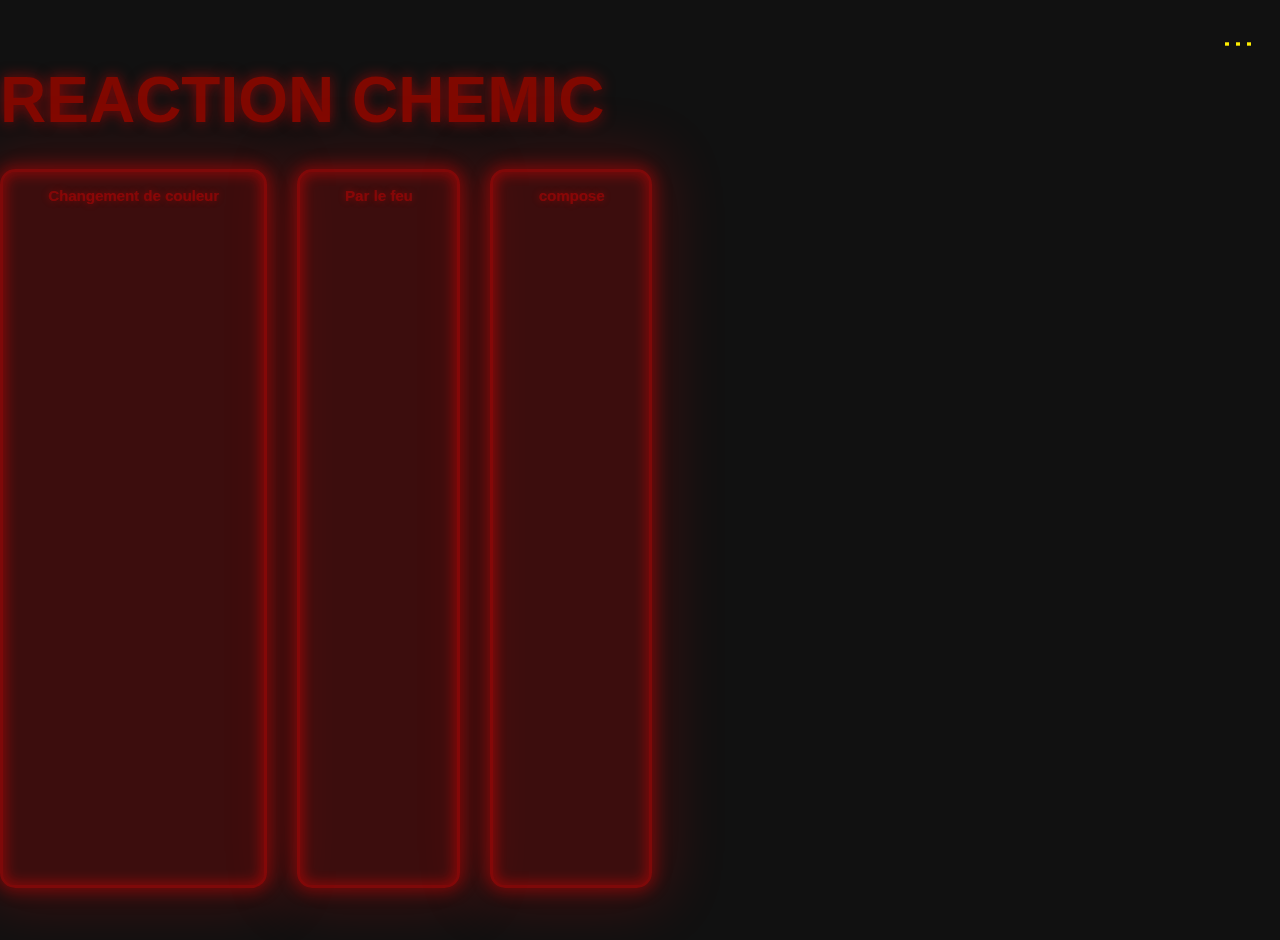
<file: index.html>
<!DOCTYPE html>
<html lang="en">
<head>
    <meta charset="UTF-8">
    <meta name="viewport" content="width=device-width, initial-scale=1.0">
    <title>Reaction Chemic</title>
    <link rel="stylesheet" href="styles.css">
</head>
<body>
    <!-- Three-dot menu button -->
    <div class="menu-btn" onclick="toggleMenu()">⋮</div>
    
    <!-- Menu overlay -->
    <div class="menu-overlay" id="menuOverlay">
        <div class="menu-content">
            <p>Created by: achrf.404</p>
            <p>Copyright © 2025</p>
            <p>Project de reaction</p>
            <p>All rights reserved</p>
        </div>
    </div>

    <div class="container">
        <h1 class="title">REACTION CHEMIC</h1>
        <div class="options">
            <div class="option" data-target="Changement de couleur">
                <span>Changement de couleur</span>
            </div>
            <div class="option" data-target="Par le feu">
                <span>Par le feu</span>
            </div>
            <div class="option" data-target="compose">
                <span>compose</span>
            </div>
        </div>
    </div>
    <script src="script.js"></script>
</body>
</html>
</file>
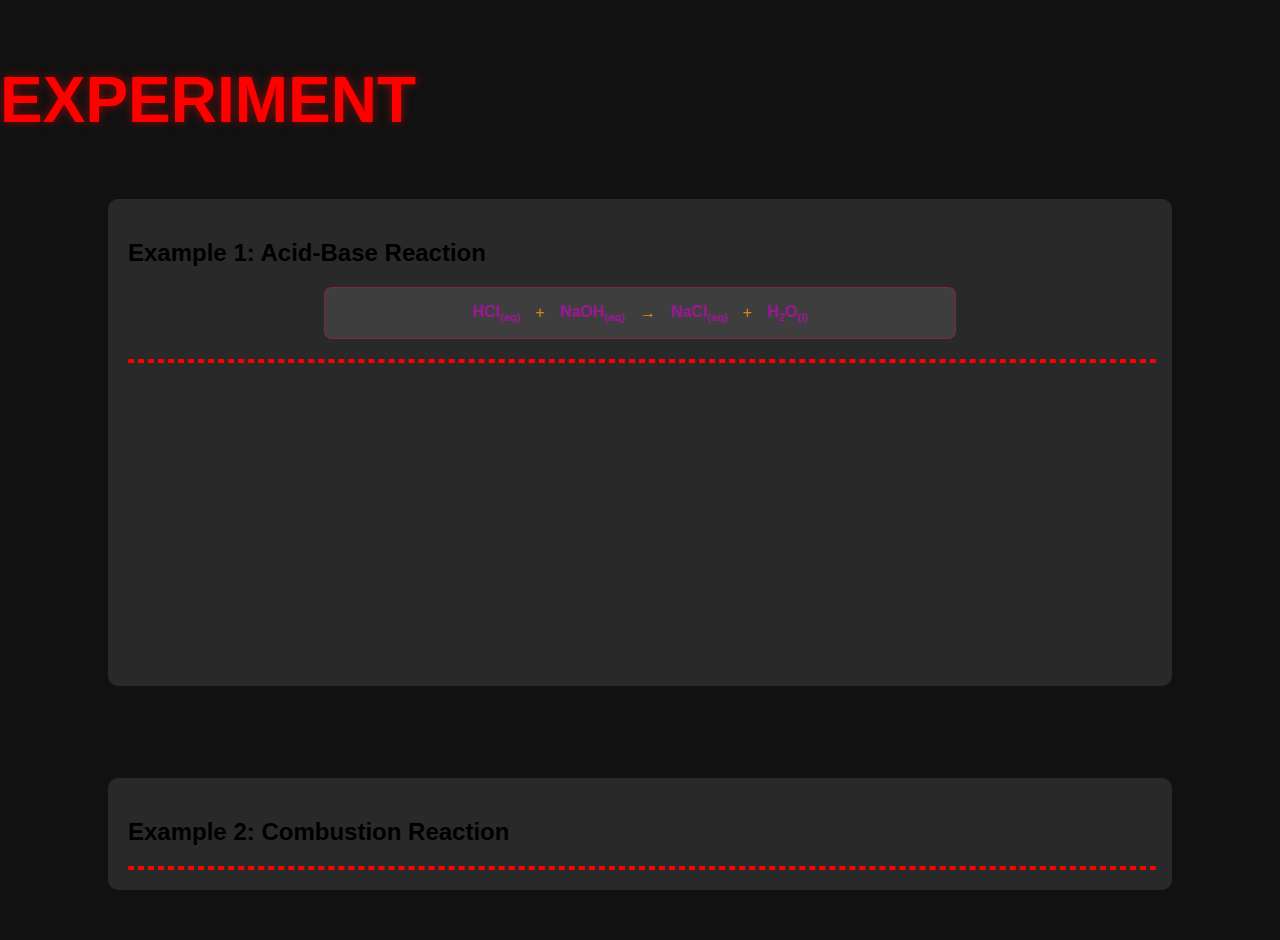
<file: cdc.html>
<!DOCTYPE html>
<html lang="en">
<head>
    <meta charset="UTF-8">
    <meta name="viewport" content="width=device-width, initial-scale=1.0">
    <title>Experiment - Reaction Chemic</title>
    <link rel="stylesheet" href="styles.css">
    <style>
        /* Experiment-specific styles */
        .example {
            margin: 30px auto;
            padding: 20px;
            width: 80%;
            background: rgba(255, 255, 255, 0.1);
            border-radius: 10px;
            cursor: pointer;
            transition: all 0.3s ease;
        }

        .example:hover {
            background: rgba(255, 0, 0, 0.2); /* Red hover background */
        }

        .reaction-container {
            max-height: 0;
            overflow: hidden;
            transition: max-height 0.5s ease;
            margin-top: 10px;
            border: 2px dashed #ff0000; /* Red border */
            border-radius: 10px;
        }

        .example:hover .reaction-container {
            max-height: 200px;
        }

        .reaction-placeholder {
            padding: 20px;
            color: #ff0000; /* Red text */
            text-align: center;
        }

        /* Changed title color to red */
        .title {
            color: #ff0000;
            text-shadow: 0 0 10px rgba(255, 0, 0, 0.5);
        }
    </style>
</head>
<body>
    <div class="container">
        <h1 class="title">EXPERIMENT</h1>
        
        <!-- Example 1 -->
        <div class="example">
            <h2>Example 1: Acid-Base Reaction</h2>
            <div class="chemical-box">
                <span class="chemical">HCl<sub>(aq)</sub></span>
                <span class="plus">+</span>
                <span class="chemical">NaOH<sub>(aq)</sub></span>
                <span class="arrow">→</span>
                <span class="chemical">NaCl<sub>(aq)</sub></span>
                <span class="plus">+</span>
                <span class="chemical">H<sub>2</sub>O<sub>(l)</sub></span>
            </div>
            <div class="reaction-container">
                <video controls class="chem-video">
                    <source src="acid-base.mp4" type="video/mp4">
                    Your browser does not support videos
                </video>
            </div>
        </div>
        <!-- Example 2 -->
        <div class="example">
            <h2>Example 2: Combustion Reaction</h2>
            <div class="reaction-container">
                <div class="reaction-placeholder">
                    [Reaction simulation will appear here...]
                </div>
            </div>
        </div>
    </div>
</body>
</html>
</file>
<file: styles.css>
body {
    margin: 0;
    padding: 0;
    background: #111111;
    font-family: 'Arial', sans-serif;
    overflow-x: hidden;
    transition: transform 0.5s ease;
}

.chemical-box {
    background: rgba(255, 255, 255, 0.1);
    padding: 15px;
    border-radius: 8px;
    margin: 20px auto;
    max-width: 600px;
    display: flex;
    gap: 10px;
    flex-wrap: wrap;
    justify-content: center;
    align-items: center;
    border: 1px solid #ff004c55;
}

.chemical {
    color: #9c1796;
    font-weight: bold;
}

.plus, .arrow {
    color: #ff9900d5;
    margin: 0 5px;
}

sub {
    vertical-align: sub;
    font-size: 0.7em;
}

.container {
    min-height: 100vh;
    display: grid;
    grid-template-rows: auto 1fr auto; /* Header, Content, Footer */
    gap: 2rem;
    align-items: stretch;
    justify-items: stretch;
    padding: 20px 0;
    overflow: hidden;
    width: 100%;
}

/* Add this to ensure content grows properly */
.container > * {
    flex-shrink: 0;
    width: 100%;
    /* Remove max-width: 800px */
}

.title {
    color: #800800;
    font-size: 4em;
    grid-row: 1;
    margin-bottom: 0;
    text-shadow: 0 0 14px rgba(255, 0, 0, 0.5);
}

.options {
    display: flex;
    gap: 30px;
}

.option {
    --glow-color: rgb(255, 0, 0, 0.336);
    --glow-spread-color: rgba(255, 0, 0, 0.185);
    --enhanced-glow-color: rgba(247, 46, 46, 0.336);
    --btn-color: rgba(255, 0, 0, 0.185);
    border: .25em solid var(--glow-color);
    padding: 1em 3em;
    color: var(--glow-color);
    font-size: 15px;
    font-weight: bold;
    background-color: var(--btn-color);
    border-radius: 1em;
    outline: none;
    box-shadow: 0 0 1em .25em var(--glow-color),
           0 0 4em 1em var(--glow-spread-color),
           inset 0 0 .75em .25em var(--glow-color);
    text-shadow: 0 0 .5em var(--glow-color);
    position: relative;
    transition: all 0.3s;
}

/* Glow effect */
.option::after {
    pointer-events: none;
    content: "";
    position: absolute;
    top: 120%;
    left: 0;
    height: 100%;
    width: 100%;
    background-color: var(--glow-spread-color);
    filter: blur(2em);
    opacity: .7;
    transform: perspective(1.5em) rotateX(35deg) scale(1, .6);
}
/* Hover state combining both effects */
.option:hover {
    color: var(--btn-color);
    background-color: var(--glow-color);
    box-shadow: 0 0 1em .25em var(--glow-color),
           0 0 4em 2em var(--glow-spread-color),
           inset 0 0 .75em .25em var(--glow-color);
}

/* Active state */
.option:active {
    box-shadow: 0 0 0.6em .25em var(--glow-color),
            0 0 2.5em 2em var(--glow-spread-color),
            inset 0 0 .5em .25em var(--glow-color);
}

/* Initial Animation for Options */
.option:nth-child(1) { animation: flyIn 0.5s ease forwards 0.2s; }
.option:nth-child(2) { animation: flyIn 0.5s ease forwards 0.4s; }
.option:nth-child(3) { animation: flyIn 0.5s ease forwards 0.6s; }

@keyframes flyIn {
    to {
        transform: translateY(0);
        opacity: 1;
    }
}

/* Zoom Effect on Click */
.zoomed {
    transform: scale(1.1);
}
/* ... (previous CSS code) ... */

/* Three-dot menu button */
.menu-btn {
    position: fixed;
    top: 25px;
    right: 25px;
    font-size: 2em;
    color: #ffee00;
    cursor: pointer;
    transform: rotate(90deg);
    transition: transform 0.3s ease;
    z-index: 1000;
}

.menu-btn:hover {
    color: white;
}

/* Menu overlay */
.menu-overlay {
    position: fixed;
    top: 0;
    left: 0;
    width: 100%;
    height: 100%;
    background: rgba(0, 0, 0, 0.8);
    backdrop-filter: blur(5px);
    display: none;
    justify-content: center;
    align-items: center;
    z-index: 999;
}

.menu-content {
    background: rgba(255, 255, 255, 0.1);
    padding: 30px;
    border-radius: 15px;
    text-align: center;
    color: white;
    border: 1px solid #ff004cd2;
    box-shadow: 0 0 20px rgb(255, 0, 55);
}

.menu-content p {
    margin: 10px 0;
    font-size: 1.2em;
}

  
/* احتفاظ بتحسينات الهواتف */
@media (max-width: 768px) {
    .chemical-box {
        padding: 10px;
        margin: 15px auto;
        font-size: 0.9em;
    }
    .container {
        grid-template-rows: auto 1fr;
        padding: 10px;
    }
    
    .title {
        margin-bottom: 30px; /* Reduced space */
    }
    
    .reaction-container {
        margin: 10px 0;
    }

    .title {
      font-size: 2.5em;
      margin-bottom: 50px;
    }
    
    .options {
      flex-direction: column;
      gap: 20px;
    }

    .small-video-container {
        max-height: 75vh;
        border-width: 1px;
    }

    .option {
      padding: 0.8em 1.5em;
      font-size: 14px;
    }
    
    .menu-content {
      padding: 20px;
      width: 80%;
    }
    .reaction-placeholder {
        border-width: 1px;
        box-shadow: 0 0 8px rgba(255, 0, 76, 0.3);
    }
    
    video::-webkit-media-controls {
        transform: scale(0.9); /* Better mobile controls */
    }
    .small-video-container {
        max-height: 75vh;
        border-width: 1px;
    }
}
  
  /* احتفاظ بتحسينات اللمس */
button, .option {
    touch-action: manipulation;
}
.reaction-placeholder {
    position: visible;
    width: 100%;
    padding-bottom: 56.25%; /* 16:9 ratio */
    border: 1px solid #ff004c;
    border-radius: 8px;
    overflow: visible;
    box-shadow: 0 0 15px rgba(255, 0, 76, 0.3);
}

video {
    border: 1px solid #ff004c;
    box-shadow: 0 0 15px rgba(255, 0, 76, 0.3);
}


.reaction-placeholder video,
.reaction-placeholder iframe {
    position: absolute;
    top: 0;
    left: 0;
    width: 100%;
    height: 100%;
    object-fit: cover;
}

.reaction-container {
    grid-row: 2;
    width: 100%;
    height: 100%;
    display: grid;
    place-items: center;
}

.small-video-container {
    width: 100%;
    height: 100%;
    max-width: 1600px;
    max-height: 90vh;
    margin: 0 auto;
}
video, iframe {
    width: 100%;
    height: 100%;
    object-fit: contain;
    border: 2px solid #ff004c;
    box-shadow: 0 0 25px rgba(255, 0, 76, 0.4);
    border-radius: 10px;
    background: #000;
}
</file>
